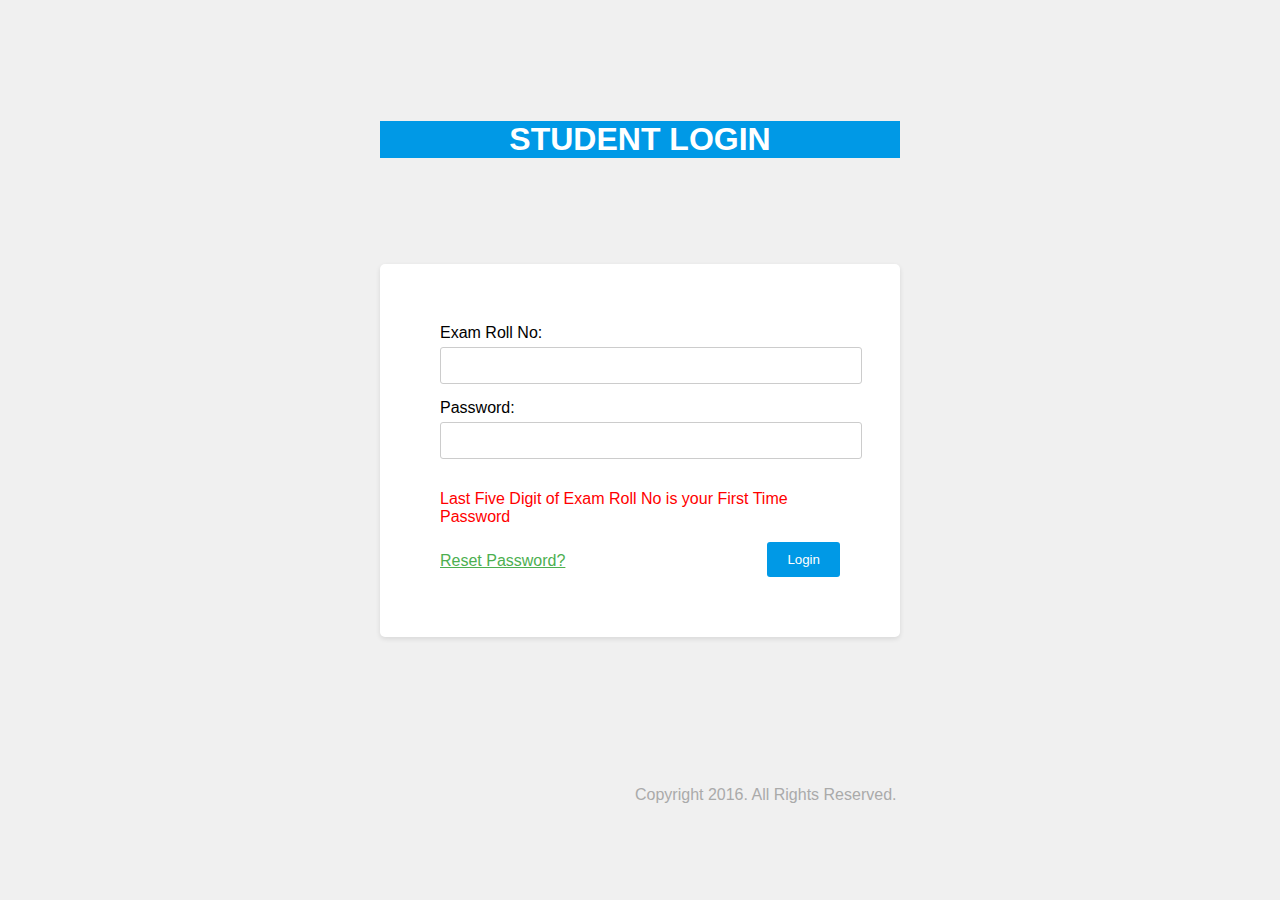
<file: experiment/login.html>
<!DOCTYPE html>
<html lang="en">
<head>
    <meta charset="UTF-8">
    <meta name="viewport" content="width=device-width, initial-scale=1.0">
    <title>contact</title>
    <link id="themestyle" rel="stylesheet" href="login.css"/>
</head>
<body>
    <h1>STUDENT LOGIN</h1>
    <div class="container">
        <form action="/action_page.php" method="post">
            <label for="examrollno">Exam Roll No:</label>
            <input type="text" id="examrollno" name="examrollno" required>
            <label for="password">Password:</label>
            <input type="password" id="password" name="password" required>
            <p>Last Five Digit of Exam Roll No is your First Time Password</p>
            <button type="submit">Login</button>
            <a href="reset.html">Reset Password?</a>
        </form>
    </div>
    <div>
    <p class="copyright">Copyright 2016. All Rights Reserved.</p>
    </div>

</body>
</html>
</file>
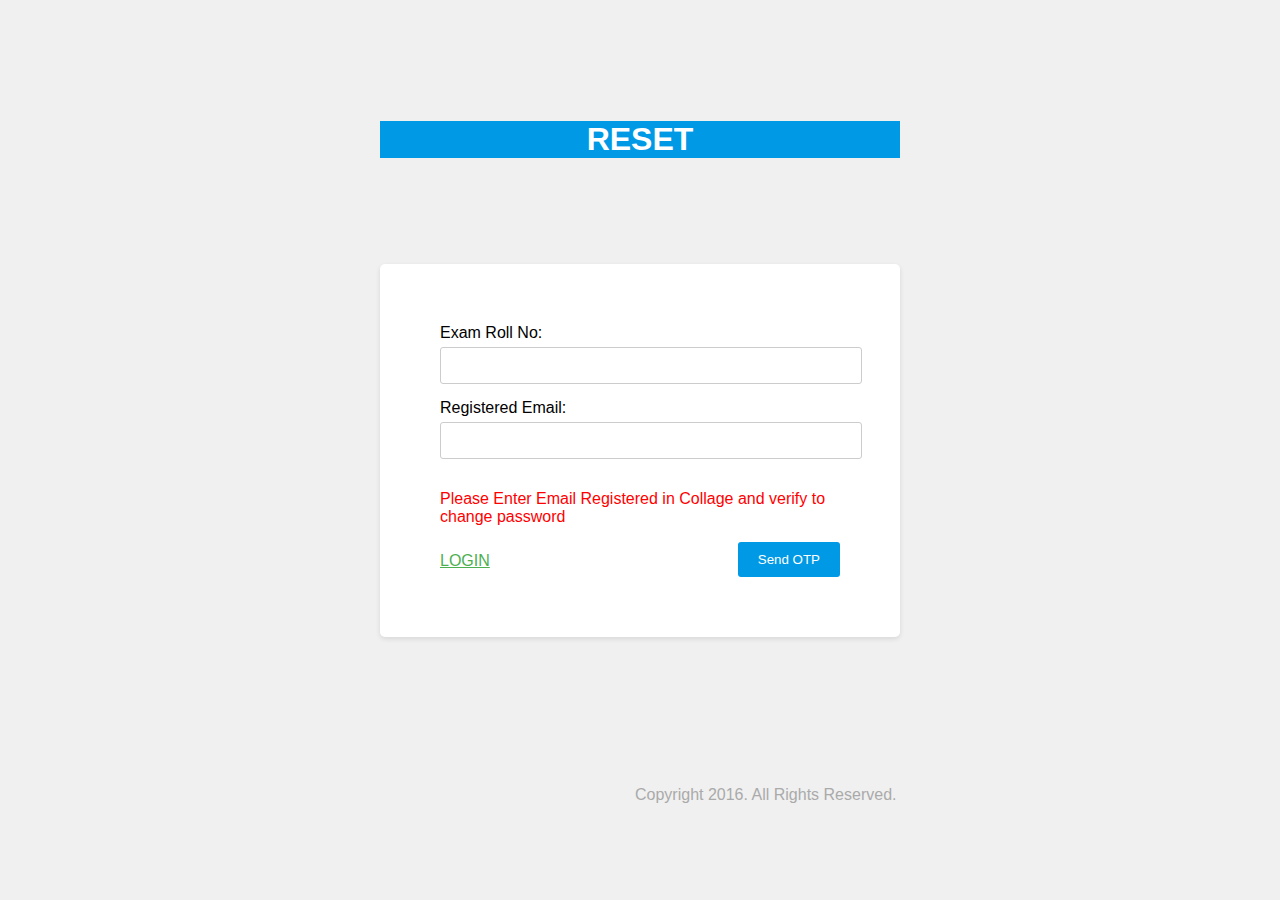
<file: experiment/reset.html>
<!DOCTYPE html>
<html lang="en">
<head>
    <meta charset="UTF-8">
    <meta name="viewport" content="width=device-width, initial-scale=1.0">
    <title>Reset</title>
    <link id="themestyle" rel="stylesheet" href="reset.css"/>
</head>
<body>
    <h1>RESET</h1>
    <div class="container">
        <form action="/action_page.php" method="post">
            <label for="examrollno">Exam Roll No:</label>
            <input type="text" id="examrollno" name="examrollno" required>
            <label for="email">Registered Email:</label>
            <input type="email" id="email" name="email" required>
            <p>Please Enter Email Registered in Collage and verify to change password</p>
            <button type="submit">Send OTP</button>
            <a href="login.html">LOGIN</a>
        </form>
    </div>
    <div>
    <p class="copyright">Copyright 2016. All Rights Reserved.</p>
    </div>
</body>
</html>
</file>
<file: experiment/login.css>
body {
    font-family: sans-serif;
    margin: 0;
    padding: 0;
    display: flex;
    min-height: 100vh;
    justify-content: center;
    align-items: center;
    background-color: #f0f0f0;
}

.container {
    background-color: #fff;
    padding: 60px;
    border-radius: 5px;
    box-shadow: 0 2px 5px rgba(0, 0, 0, 0.1);
    max-width: 400px;
}

h1 {
    
    height:auto;
    width: 520px;
    position: absolute;
    top: 100px;
    color: #fff;
    background-color: #0099e6;
    text-align: center;
    margin-bottom: 20px;
}
div form p{
      color: red;
}

label {
    display: block;
    margin-bottom: 5px;
}

input[type="text"],
input[type="password"] {
    width: 100%;
    padding: 10px;
    border: 1px solid #ccc;
    border-radius: 3px;
    margin-bottom: 15px;
}

button {
    background-color: #0099e6;
    color: white;
    padding: 10px 20px;
    border: none;
    border-radius: 3px;
    cursor: pointer;
    float: right;
}

button:hover {
    background-color: #0088cc;
}

a {

    color: #4CAF50;
    float: left;
    margin-top: 10px;
}

a:hover {
    text-decoration: underline;
}

.copyright {
    position:absolute;
    text-align: center;
    margin-top: 30px;
    color: #aaa;
    bottom: 80px;
    left: 635px;
}
</file>
